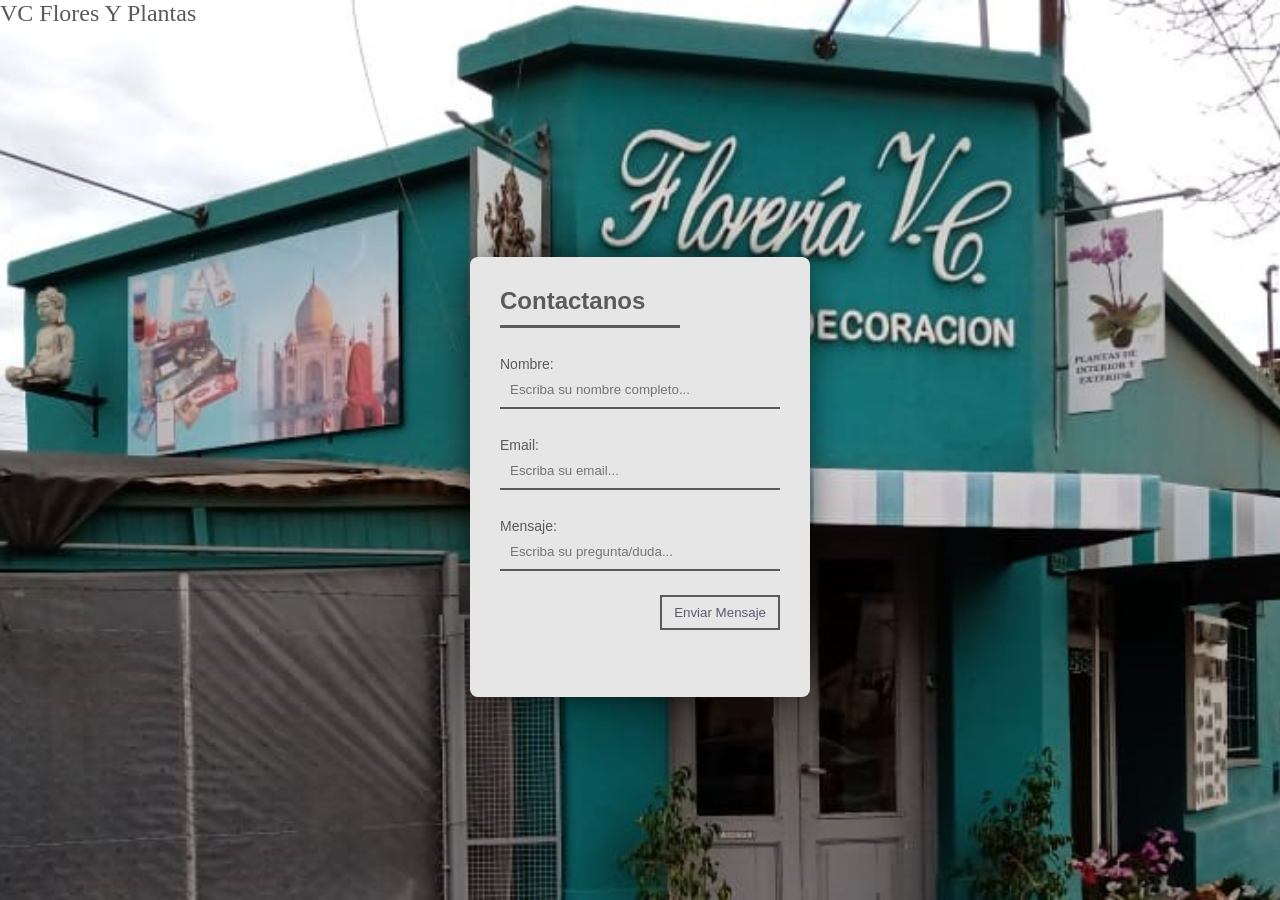
<file: ProyectoFloreriavc/floreria/formulario/formulario.html>
<!DOCTYPE html>
<html lang="en">
<head>
    <meta charset="UTF-8">
    <meta http-equiv="X-UA-Compatible" content="IE=edge">
    <meta name="viewport" content="width=device-width, initial-scale=1.0">
    <title>Formulario de contacto</title>
    <link rel="stylesheet" href="../formulario/formulario.css">
    <link rel="icon" type="image/png" href="../Imagenes/iconorosas.png">
</head>
<body>
    <header class="l-header">
        <nav class="nav tk-container">
            <a href="../index.html" class="nav-logo">VC Flores Y Plantas</a>
            <a href="../index.html" class="nav-flecha">🡰</a>
        </nav>
    </header>
    <main> 
        <form class="form">
            <h2>Contactanos</h2>
            <p type="Nombre:"><input placeholder="Escriba su nombre completo..."></input></p>
            <p type="Email:"><input placeholder="Escriba su email..."></input></p>
            <p type="Mensaje:"><input placeholder="Escriba su pregunta/duda..."></input></p>
            <button>Enviar Mensaje</button>
          </form>
    </main>
</body>
</html>
</file>
<file: ProyectoFloreriavc/floreria/formulario/formulario.css>
body{
    background-image: url(../Imagenes/frente.jpeg);
    background-repeat:no-repeat;
    background-size:cover;
    margin:0;
    height: 100vh;
    background-position: center;
}
.nav-logo{
    color:#5a5a5a;
    font-weight: 500;
    font-size: 1.5em;
}
.nav-logo:hover{
    color: #fbaf32;
}
.nav-flecha{
    display: none;
}
a{
    text-decoration: none;
}
ul {
    padding: 0;
    list-style: none;
}
a {
    text-decoration: none;
}
.form{
    width:340px;
    height:440px;
    background:#e6e6e6;
    border-radius:8px;
    box-shadow:0 0 40px -10px #000;
    margin:calc(50vh - 220px) auto;
    padding:20px 30px;
    max-width:calc(100vw - 40px);
    box-sizing:border-box;
    font-family:'Montserrat',sans-serif;
    position:relative;
}
h2{
    margin:10px 0;
    padding-bottom:10px;
    width:180px;
    color:#5a5a5a;
    border-bottom:3px solid #5a5a5a;
}
input{
    width:100%;
    padding:10px;
    box-sizing:border-box;
    background:none;
    outline:none;
    resize:none;border:0;
    font-family:'Montserrat',sans-serif;
    transition:all .3s;
    border-bottom:2px solid #5a5a5a
}
input:focus{
    border-bottom:2px solid #78788c
}
p:before{
    content:attr(type);
    display:block;
    margin:28px 0 0;
    font-size:14px;
    color:#5a5a5a
}
button{
    float:right;
    padding:8px 12px;
    margin:8px 0 0;
    font-family:'Montserrat',sans-serif;
    border:2px solid #5a5a5a;
    background:0;
    color:#5a5a6e;
    cursor:pointer;
    transition:all .3s
}
button:hover{
    background:#78788c;
    color:#fff
}
@media screen and (max-width: 768px){
    body{
        background-size:cover;
        background-position: center; 
}
.nav-logo{
    display: none;
}
.nav-flecha{
    display: block;
    color:#5a5a5a;
    font-size: 1.5em;
}
}
</file>
